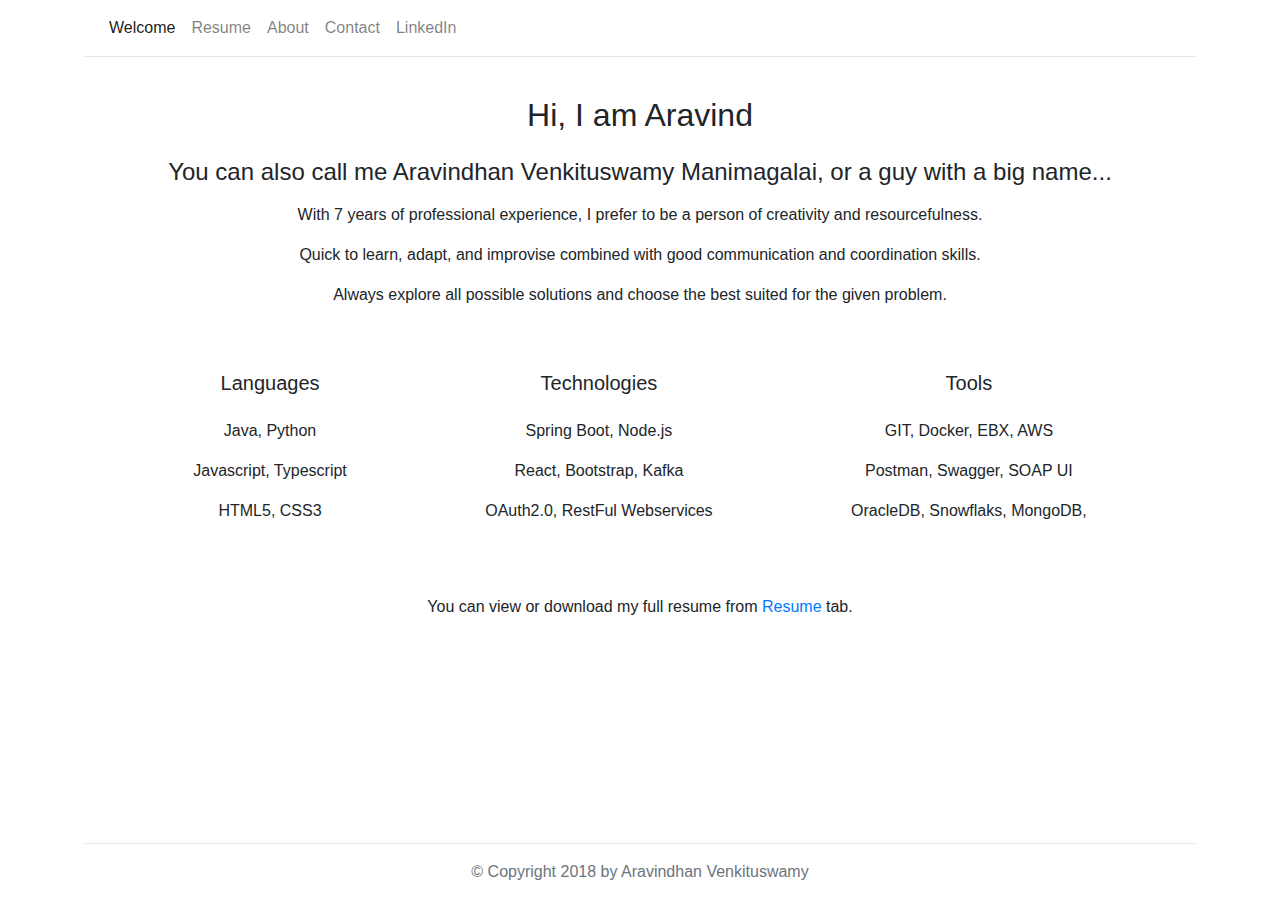
<file: index.html>
<!doctype html>
<html lang="en">
  <head>
    <!-- Required meta tags -->
    <meta charset="utf-8">
    <meta http-equiv="X-UA-Compatible" content="IE=edge">
    <meta name="viewport" content="width=device-width, initial-scale=1, shrink-to-fit=no">
    <meta name="Aravind's Resume" lang="en" content="Resume">
    <meta name="Aravindhan_V_M" content="Professional full-stack developer">
    <title>Aravind's Resume</title>
    <link rel="icon" href="http://aravindvenkit.com/images/அ.png">
    <!-- Bootstrap CSS -->
    <link rel="stylesheet" href="https://maxcdn.bootstrapcdn.com/bootstrap/4.0.0/css/bootstrap.min.css" integrity="sha384-Gn5384xqQ1aoWXA+058RXPxPg6fy4IWvTNh0E263XmFcJlSAwiGgFAW/dAiS6JXm" crossorigin="anonymous">
    <link rel="stylesheet" href="stylesheets/style.css">
 </head>
  <body>
    <header class="container bg-white fixed-top">
      <nav class="navbar navbar-expand-lg navbar-light">
        <button class="navbar-toggler" type="button" data-toggle="collapse" data-target="#navbarNavAltMarkup" aria-controls="navbarNavAltMarkup" aria-expanded="false" aria-label="Toggle navigation">
          <span class="navbar-toggler-icon"></span>
        </button>
        <div class="collapse navbar-collapse" id="navbarNavAltMarkup">
          <div class="nav navbar-nav" id="nav-tab" role="tablist">
  
            <a class="nav-item nav-link active" id="nav-welcome-tab" data-toggle="tab" href="#nav-welcome" role="tab" aria-controls="nav-welcome" aria-selected="true">Welcome</a>
  
            <a class="nav-item nav-link" id="nav-resume-tab" data-toggle="tab" href="#nav-resume" role="tab" aria-controls="nav-resume" aria-selected="false">Resume</a>
            
            <a class="nav-item nav-link" id="nav-about-tab" data-toggle="tab" href="#nav-about" role="tab" aria-controls="nav-about" aria-selected="false">About</a>
  
            <a class="nav-item nav-link" id="nav-contact-tab" data-toggle="tab" href="#nav-contact" role="tab" aria-controls="nav-contact" aria-selected="false">Contact</a>
  
            <!--<a class="nav-link primary" href="https://github.com/aravindwithu" target="_blank">GitHub</a>-->
  
            <a class="nav-link primary" href="https://www.linkedin.com/in/aravind-venkit/" target="_blank">LinkedIn</a>
  
          </div>
        </div>
      </nav>
      <hr class="mt-0"></hr>
    </header>
    <main class=" container tab-content" id="nav-tabContent">
      <div class="tab-pane fade show active" id="nav-welcome" role="tabpanel" aria-labelledby="nav-welcome-tab">
        <div class="container-fluid text-center">
          <p class="h2 p-3">Hi, I am Aravind</p>
          <p class="h4">
            You can also call me Aravindhan Venkituswamy Manimagalai, or a guy with a big name...
          </p>
          <p>
            <p>With 7 years of professional experience, I prefer to be a person of creativity and resourcefulness.</p>
            <p>Quick to learn, adapt, and improvise combined with good communication and coordination skills.</p>
            <p>Always explore all possible solutions and choose the best suited for the given problem.</p>
          </p>
          <div class="d-flex flex-row justify-content-around flex-wrap p-4">
            <div class="p-2">
              <p class="h5 p-3">Languages</p>
              <p>Java, Python</p>
              <p>Javascript, Typescript</p>
              <p>HTML5, CSS3</p>
            </div>
            <div class="p-2">
              <p class="h5 p-3">Technologies</p>
              <p>Spring Boot, Node.js</p>
              <p>React, Bootstrap, Kafka</p>
              <p>OAuth2.0, RestFul Webservices</p>
            </div>
            <div class="p-2">
              <p class="h5 p-3">Tools</p>
              <p>GIT, Docker, EBX, AWS</p>
              <p>Postman, Swagger, SOAP UI</p>
              <p>OracleDB, Snowflaks, MongoDB, </p>
            </div>
          </div>

          <p class="p-4">
            You can view or download my full resume from 
            <a href="#nav-resume" onclick="openTab(event,'nav-resume-tab')">Resume</a> tab.
          </p>
        </div>
      </div>

      <div class="tab-pane fade" id="nav-resume" role="tabpanel" aria-labelledby="nav-resume-tab">
        <div class="container">
          
          <div class="embed-responsive embed-responsive-16by9">
            <object class="embed-responsive-item" data="documents/AravindhanVM-Resume.pdf" title="resume">
              <p class="text-center text-muted bg-warning p-5">
                Your browser isn't supporting embedded PDF.
              </p>
            </object>
          </div>
          <p class="text-center p-3">
            If embbeded PDF is not loaded properly, please
            <a href="documents/AravindhanVM-Resume.pdf"> click_here </a>
            to download my resume.
          </p>

        </div>
      </div>

      <div class="tab-pane fade" id="nav-about" role="tabpanel" aria-labelledby="nav-about-tab">
        <div class="container text-justify">
          <h4>Hello,</h4>
          <p>
            I am actively exploring new opportunities as a senior full-stack engineer. While I have a strong background in Computer Science, my emphasis is on Software Engineering, Web & Cloud development.
          </p>
          <p>
            I have 8 years of professional and 6 years of academic experience in the software and web technologies covering all phases of the project and I am a good team player, deterministic & reliable in getting the job done on time. Further, to keep in track, one has to track the latest news, particularly it’s kind of mandate in the tech world, and so I follow all the tech news from websites like <a href="https://news.ycombinator.com" target="_blank">hacker news</a>, <a href="https://www.theverge.com" target="_blank">verge</a>, <a href="https://www.wired.com" target="_blank">wired</a>.
          </p>
          <p>
            To take up a job and to finish it in time with all required attributes as well as attention to all the required details requires the discipline of a leader and I believe, I possess the same quality. Following are few words from my supervisors (<a href="https://www.linkedin.com/in/aravind-venkit/" target="_blank">LinkedIn</a>)

            <blockquote class="blockquote">
              <p class="mb-0 text-center">“Aravind worked as a software developer on a small team in Tech Mahindra that developed software for Plan International. Aravind exhibited a professionalism and willingness for self-improvement that was welcome within the team and he was always a pleasure with whom to work and interact.”</p>
              <footer class="blockquote-footer text-right"> Barry Newton, <cite title="Barry Newton">Product Manager, Newtonomy</cite></footer>
            </blockquote>

            <blockquote class="blockquote">
              <p class="mb-0 text-center">"He is a very talented associate and it’s a great pleasure to have him as a team member, he is always keen in implementing the latest technologies in the project and he is able to monitor his peers very well."</p>
          
              <footer class="blockquote-footer text-right"> <cite title="Aravindkumar"> Aravindkumar Murthy, Project Lead, Tech Mahindra</cite></footer>
            </blockquote>

          </p>
          <P>
            As I said all, I am confident that I can perform any given job with at most dedication. Please feel free to call me at <span style="color:red">(607) 232-9492</span> and email me at <a href="mailto:avenkit2@binghamton.edu">avenkit2@binghamton.edu</a>. Thank you for your time — I look forward to learning more about the available opportunities!
          </P>
          <p>
            Sincerely,
            <br/>
          Aravindhan Venkituswamy
          </p>
        </div>
      </div>

      <div class="tab-pane fade" id="nav-contact" role="tabpanel" aria-labelledby="nav-contact-tab">
        <div class="container">
          <p>Phone: <span style="color:red">(607) 232-9492</span></p>
          <p>Email: <a href="mailto:avenkit2@binghamton.edu">avenkit2@binghamton.edu</a></p>
          <hr/>
          <div class="container" id="ct-form">
            <p>Please fill your details in the given form to contact me.</p>
      
            <div class="form-group">
              <label for="ct-email">Email</label>
              <input type="email" class="form-control" id="ct-email" aria-describedby="emailHelp" placeholder="Enter email">
              <small id="emailHelp" class="form-text text-muted">
                Your email will never be shared with anyone else.
              </small>
              <small id = "ct-err-email_mand" class="form-text text-danger">
                ! Please enter your email, its mandatory.
              </small>
              <small id = "ct-err-valid_email" class="form-text text-danger">
                ! Please enter a valid email. 
              </small>
            </div>

            <div class="form-group">
              <label for="ct-name">Name</label>
              <input class="form-control" type="text" id="ct-name" placeholder="Enter Name">
              <small id = "ct-err-name_mand" class="form-text text-danger">
                ! Please enter your name, its mandatory.
              </small>
            </div>

            <div class="form-group">
              <label for="ct-subject" >Subject</label>
              <input class="form-control" type="text" id="ct-subject" placeholder="Enter Subject">
            </div>

            <div class="form-group">
              <label for="ct-message" >Message</label>
              <textarea class="form-control" id="ct-message" placeholder="Enter Message" rows="5"></textarea>
            </div>

            <div class="form-group">
              <button type="submit" id="ct-submit" class="btn btn-primary" onclick="initMail()">Submit</button>
            </div>

          </div>
          
          <img id="ct-sending" class="img-fluid" src="images/inProg.gif" alt="sending...">
          
          <div class="p-5 text-center" id="ct-sent">
            <div class="p-5"></div>
            <p>:-) Thank you for contacting me!</p>
            <p>Your message is recived, I will contact you shortly.</p>
            <div class="p-5"></div>
          </div>
        </div>
      </div>
    </main>
    <footer class="container bg-white text-muted text-center fixed-bottom">
      <hr class="mt-0"></hr>
      <p>&copy; Copyright 2018 by Aravindhan Venkituswamy</p>
    </footer>
    <script type="text/javascript" src="https://cdn.emailjs.com/dist/email.min.js"></script>
    <!-- Optional JavaScript -->
    <!-- jQuery first, then Popper.js, then Bootstrap JS -->
    <script src="https://code.jquery.com/jquery-3.2.1.slim.min.js" integrity="sha384-KJ3o2DKtIkvYIK3UENzmM7KCkRr/rE9/Qpg6aAZGJwFDMVNA/GpGFF93hXpG5KkN" crossorigin="anonymous"></script>
    <!--<script src="https://cdnjs.cloudflare.com/ajax/libs/popper.js/1.12.9/umd/popper.min.js" integrity="sha384-ApNbgh9B+Y1QKtv3Rn7W3mgPxhU9K/ScQsAP7hUibX39j7fakFPskvXusvfa0b4Q" crossorigin="anonymous"></script>-->
    <script src="https://maxcdn.bootstrapcdn.com/bootstrap/4.0.0/js/bootstrap.min.js" integrity="sha384-JZR6Spejh4U02d8jOt6vLEHfe/JQGiRRSQQxSfFWpi1MquVdAyjUar5+76PVCmYl" crossorigin="anonymous"></script>
    <script src="scripts/scripts.js" type="text/javascript"></script>
  </body>
</html>
</file>
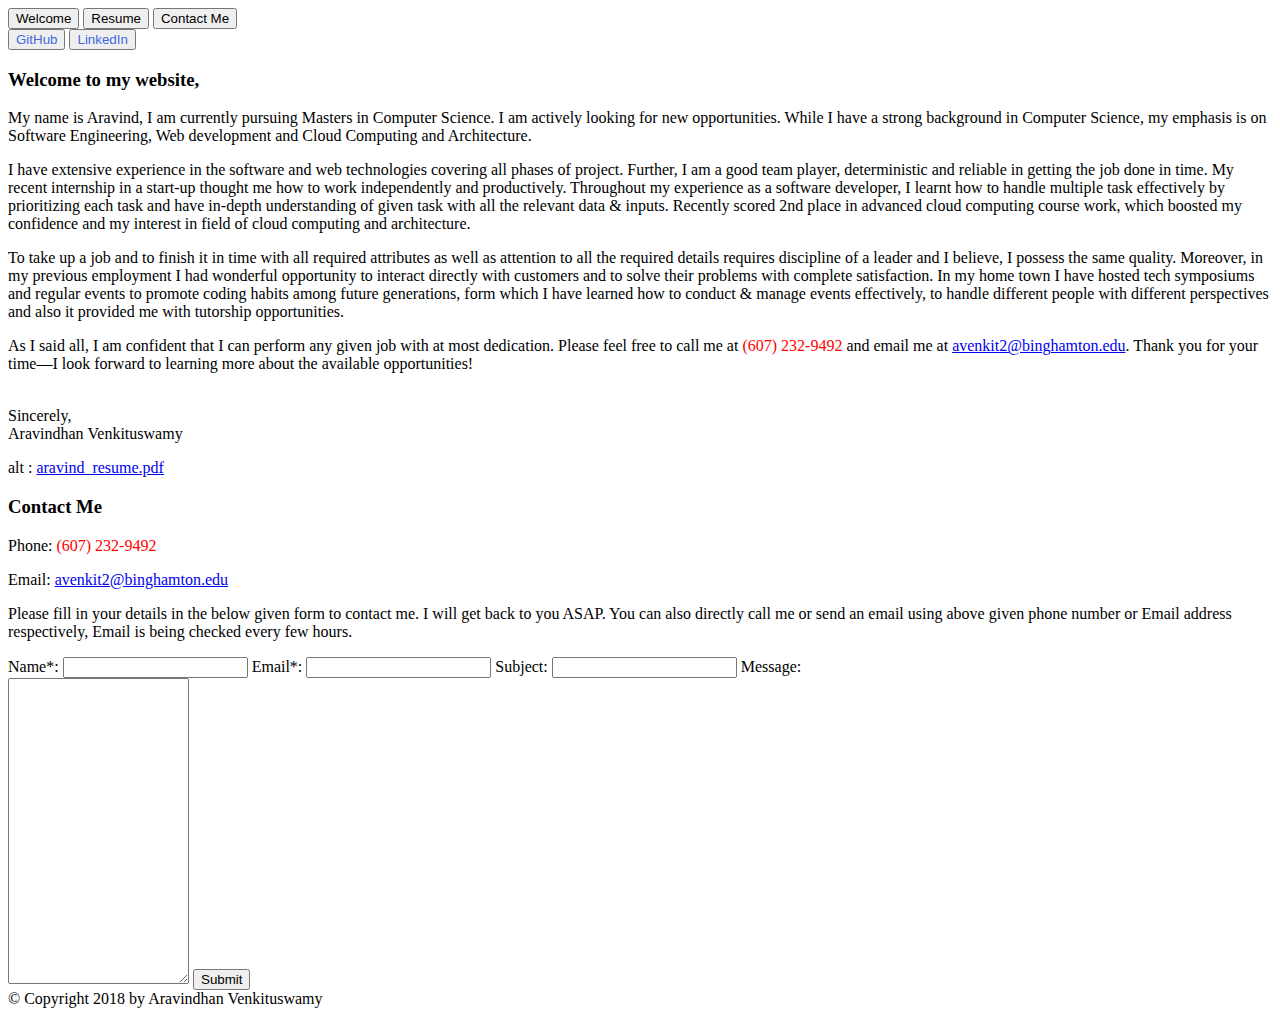
<file: aravind_website.html>
<!DOCTYPE html>
<html lang="en">
	<head>
		<meta charset="utf-8">
		<meta http-equiv="X-UA-Compatible" content="IE=edge">
		<title>Aravind's Resume</title>
		<meta name="viewport" content="width=device-width, initial-scale=1">
		<meta name="Aravind's Resume" lang="en" content="Resume">
		<meta name="Aravindhan_V_M" content="Graduate student at SUNY Binghamton">

		<link rel="stylesheet" href="stylesheets/style.css">

		<script type="text/javascript" src="https://cdn.emailjs.com/dist/email.min.js"></script>
    	<script type="text/javascript">
       		(function(){
          		emailjs.init("user_TxCaAKYp5TE4Evs3vh6xh");
       		})();
    	</script>
	</head>
	<body>
		<div class="content">
			<div class="container">
				<div class="tab">
				  <button class="tablinks" onclick="openTab(event,'welcome')">Welcome</button>
				  <button class="tablinks" onclick="openTab(event,'resume')">Resume</button>
				  <button class="tablinks" onclick="openTab(event,'contact_me')">Contact Me</button>
				  <div class="urllinks">
				  	<a href="https://github.com/aravindwithu" target="_blank"><button style="color:royalblue">GitHub</button></a>
				  	<a href="https://www.linkedin.com/in/aravind-venkit/" target="_blank"><button style="color:royalblue">LinkedIn</button></a>
				  </div>
				</div>

				<div id="welcome" class="tabcontent">
				  <h3>Welcome to my website,</h3>
				  <p>
				  	My name is Aravind, I am currently pursuing Masters in Computer Science. I am actively looking for new opportunities. While I have a strong background in Computer Science, my emphasis is on Software Engineering, Web development and Cloud Computing and Architecture.
				  </p>
				  <p>
				  	I have extensive experience in the software and web technologies covering all phases of project. Further, I am a good team player, deterministic and reliable in getting the job done in time. My recent internship in a start-up thought me how to work independently and productively. Throughout my experience as a software developer, I learnt how to handle multiple task effectively by prioritizing each task and have in-depth understanding of given task with all the relevant data & inputs. Recently scored 2nd place in advanced cloud computing course work, which boosted my confidence and my interest in field of cloud computing and architecture.
				  </p>
				  <p>
				  	To take up a job and to finish it in time with all required attributes as well as attention to all the required details requires discipline of a leader and I believe, I possess the same quality. Moreover, in my previous employment I had wonderful opportunity to interact directly with customers and to solve their problems with complete satisfaction. In my home town I have hosted tech symposiums and regular events to promote coding habits among future generations, form which I have learned how to conduct & manage events effectively, to handle different people with different perspectives and also it provided me with tutorship opportunities.
				  </p>
				  <P>
				  	As I said all, I am confident that I can perform any given job with at most dedication. Please feel free to call me at <span style="color:red">(607) 232-9492</span> and email me at <a href="mailto:avenkit2@binghamton.edu">avenkit2@binghamton.edu</a>. Thank you for your time—I look forward to learning more about the available opportunities!
				  </P>
				  <p>
				  	<br/>
				  	Sincerely,
				  	<br/>
					Aravindhan Venkituswamy
				  </p>
				</div>

				<div id="resume" class="tabcontent">
				  <!--<h3>Resume</h3>-->
				  <div class="resume_body">   
				  	<object data="documents/AravindhanVM-Resume.pdf" type="application/pdf" width="100%" height="100%">
        				alt : <a href="documents/AravindhanVM-Resume.pdf">aravind_resume.pdf</a>
    				</object> 
				  </div>
				</div>

				<div id="contact_me" class="tabcontent">
				  <h3>Contact Me</h3>
				  <p>Phone: <span style="color:red">(607) 232-9492</span></p>
				  <p>Email: <a href="mailto:avenkit2@binghamton.edu">avenkit2@binghamton.edu</a></p>
				  <p>
				  	Please fill in your details in the below given form to contact me. I will get back to you ASAP. You can also directly call me or send an email using above given phone number or Email address respectively, Email is being checked every few hours.
				  </p>
				 	<div class="contact-area">
						<label for="Name">Name*:</label>
						<input type="text" name="name" id="ct-name" />
						
						<label for="Email">Email*:</label>
						<input type="text" name="email" id="ct-email" />
			
						<label for="Subject">Subject:</label>
						<input type="text" name="subject" id="ct-subject" />
						
						<label for="Message">Message:</label><br />
						<textarea name="Message" rows="20" cols="20" id="ct-message"></textarea>

						<input type="submit" name="submit" value="Submit" class="submit-button" onclick="initMail()"/>				
				 		<div style="clear: both;"></div>
					</div>
				</div>
			</div>
			<div class="footer">
				<div class="footerDiv">
					&copy; Copyright 2018 by Aravindhan Venkituswamy
				</div>
			</div>
		</div>
        <script src="scripts/scripts.js" type="text/javascript"></script>
	</body>

</html>
</file>
<file: stylesheets/style.css>
p{
	font-size: 1rem;
}

main{
	min-height: 40em;
	margin-top: 5em;
}

.img-h{
	margin-top: 40em;
	height: 100em;
	width: 100em;
}
</file>
